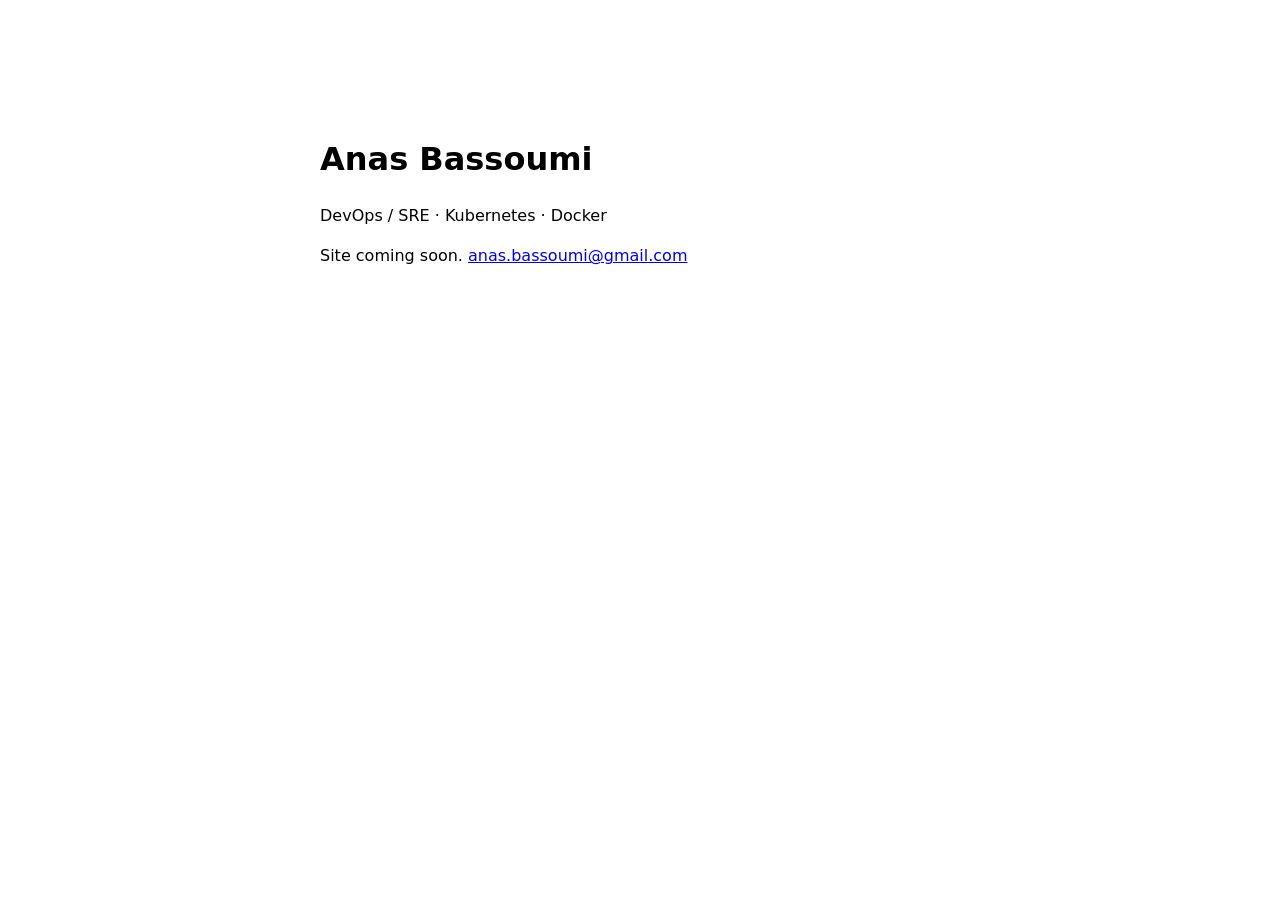
<file: index.html>
<!doctype html>
<html lang="en"><head><meta charset="utf-8"><meta name="viewport" content="width=device-width,initial-scale=1">
<title>Anas Bassoumi | DevOps / SRE</title>
<style>body{font-family:system-ui,sans-serif;max-width:640px;margin:15vh auto;padding:0 16px;line-height:1.5}</style></head>
<body><h1>Anas Bassoumi</h1><p>DevOps / SRE · Kubernetes · Docker</p>
<p>Site coming soon. <a href="mailto:anas.bassoumi@gmail.com">anas.bassoumi@gmail.com</a></p></body></html>
</file>
